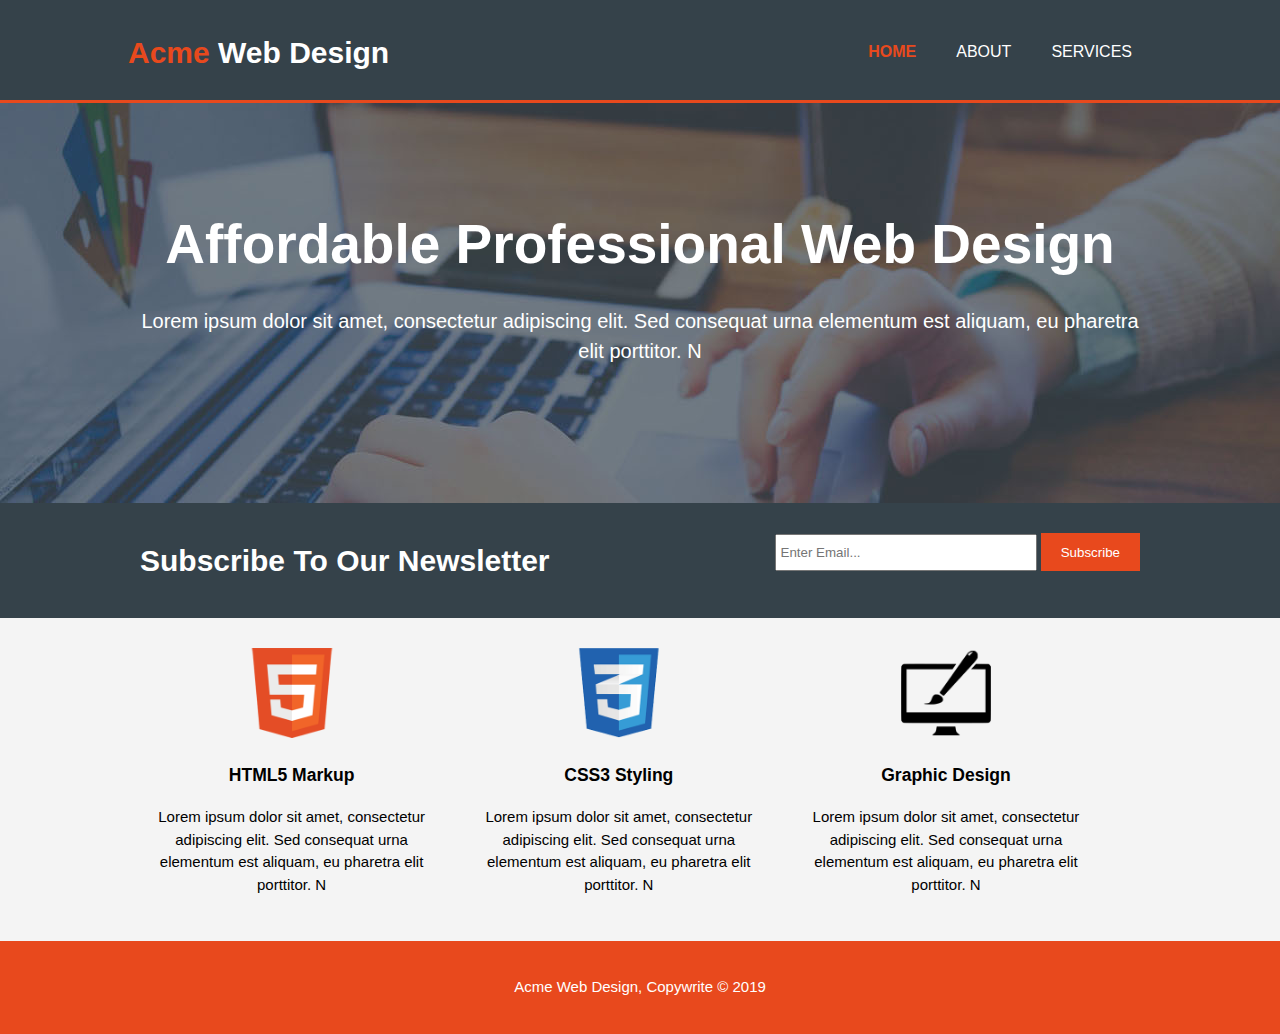
<file: acme/index.html>
<!DOCTYPE html>
<html lang="en">
<head>
    <meta charset="UTF-8">
    <meta name="viewport" content="width=device-width">
 
    <meta http-equiv="X-UA-Compatible" content="ie=edge">
    <title>Georgia Developer | Home</title>
    <link rel="stylesheet" href="./css/style.css">
</head>
<body>
    <header>

        <div class="container">
            <div id="logo">

                <h1><span class="highlight">Acme</span> Web Design</h1>
            </div>
            <nav>
                <ul>
                    <li class="current"><a href="index.html">Home</a></li>
                    <li><a href="about.html">About</a></li>
                    <li><a href="services.html">Services</a></li>    
                        
                </ul>
            </nav>
        </div>
    </header>
    <section id="showcase">
        <div class="container">
            <h1>Affordable Professional Web Design</h1>
            <p>Lorem ipsum dolor sit amet, consectetur adipiscing elit. Sed consequat urna elementum est aliquam, eu pharetra elit porttitor. N</p>
        </div>

    </section>
    <section id="newsletter">
        <div class="container">
            <h1>Subscribe To Our Newsletter</h1>
            <form>
                <input type="email" placeholder="Enter Email...">
                <button type="submit" class="button_1">Subscribe</button>
            </form>
        </div>
    </section>
    <section id="boxes">
        <div class="container">
            <div class="box">
                <img src="./img/logo_html.png">
                <h3>HTML5 Markup</h3>
                <p>Lorem ipsum dolor sit amet, consectetur adipiscing elit. Sed consequat urna elementum est aliquam, eu pharetra elit porttitor. N</p>
            </div>
            <div class="box">
                    <img src="./img/logo_css.png">
                    <h3>CSS3 Styling</h3>
                    <p>Lorem ipsum dolor sit amet, consectetur adipiscing elit. Sed consequat urna elementum est aliquam, eu pharetra elit porttitor. N</p>
            </div>
            <div class="box">
                    <img src="./img/logo_brush.png">
                    <h3>Graphic Design</h3>
                    <p>Lorem ipsum dolor sit amet, consectetur adipiscing elit. Sed consequat urna elementum est aliquam, eu pharetra elit porttitor. N</p>
            </div>
        </div>
    </section>
    <footer>
        <p>Acme Web Design, Copywrite &copy; 2019</p>
    </footer>
    
    
</body>
</html>
</file>
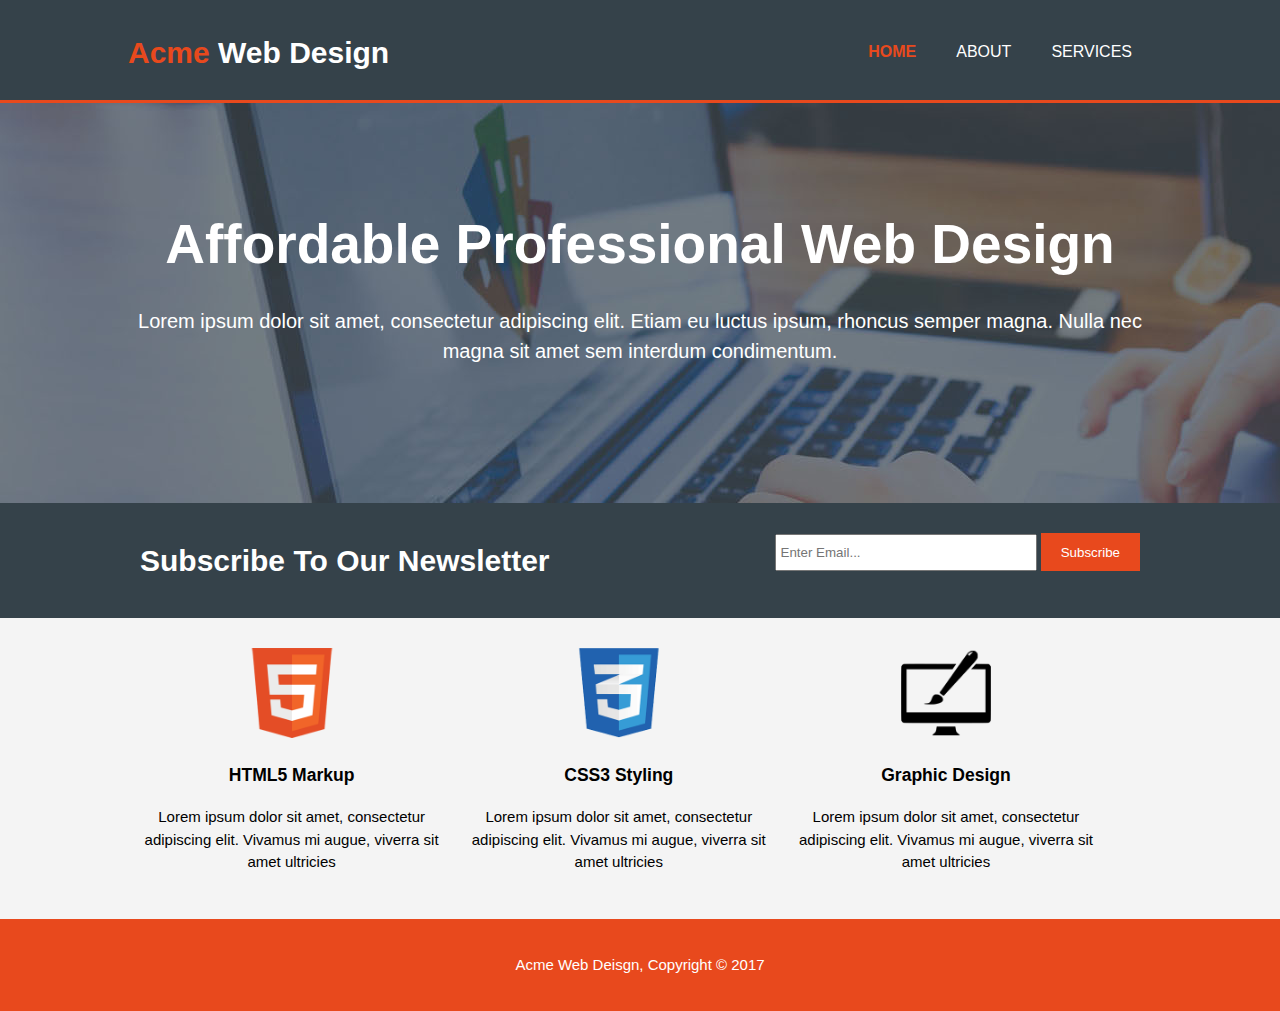
<file: acme/acme_website_complete/acme/index.html>
<!DOCTYPE html>
<html>
  <head>
    <meta charset="utf-8">
    <meta name="viewport" content="width=device-width">
    <meta name="description" content="Affordable and professional web design">
	  <meta name="keywords" content="web design, affordable web design, professional web design">
  	<meta name="author" content="Brad Traversy">
    <title>Acme Web Deisgn | Welcome</title>
    <link rel="stylesheet" href="./css/style.css">
  </head>
  <body>
    <header>
      <div class="container">
        <div id="logo">
          <h1><span class="highlight">Acme</span> Web Design</h1>
        </div>
        <nav>
          <ul>
            <li class="current"><a href="index.html">Home</a></li>
            <li><a href="about.html">About</a></li>
            <li><a href="services.html">Services</a></li>
          </ul>
        </nav>
      </div>
    </header>

    <section id="showcase">
      <div class="container">
        <h1>Affordable Professional Web Design</h1>
        <p>Lorem ipsum dolor sit amet, consectetur adipiscing elit. Etiam eu luctus ipsum, rhoncus semper magna. Nulla nec magna sit amet sem interdum condimentum.</p>
      </div>
    </section>

    <section id="newsletter">
      <div class="container">
        <h1>Subscribe To Our Newsletter</h1>
        <form>
          <input type="email" placeholder="Enter Email...">
          <button type="submit" class="button_1">Subscribe</button>
        </form>
      </div>
    </section>

    <section id="boxes">
      <div class="container">
        <div class="box">
          <img src="./img/logo_html.png">
          <h3>HTML5 Markup</h3>
          <p>Lorem ipsum dolor sit amet, consectetur adipiscing elit. Vivamus mi augue, viverra sit amet ultricies</p>
        </div>
        <div class="box">
          <img src="./img/logo_css.png">
          <h3>CSS3 Styling</h3>
          <p>Lorem ipsum dolor sit amet, consectetur adipiscing elit. Vivamus mi augue, viverra sit amet ultricies</p>
        </div>
        <div class="box">
          <img src="./img/logo_brush.png">
          <h3>Graphic Design</h3>
          <p>Lorem ipsum dolor sit amet, consectetur adipiscing elit. Vivamus mi augue, viverra sit amet ultricies</p>
        </div>
      </div>
    </section>

    <footer>
      <p>Acme Web Deisgn, Copyright &copy; 2017</p>
    </footer>
  </body>
</html>
</file>
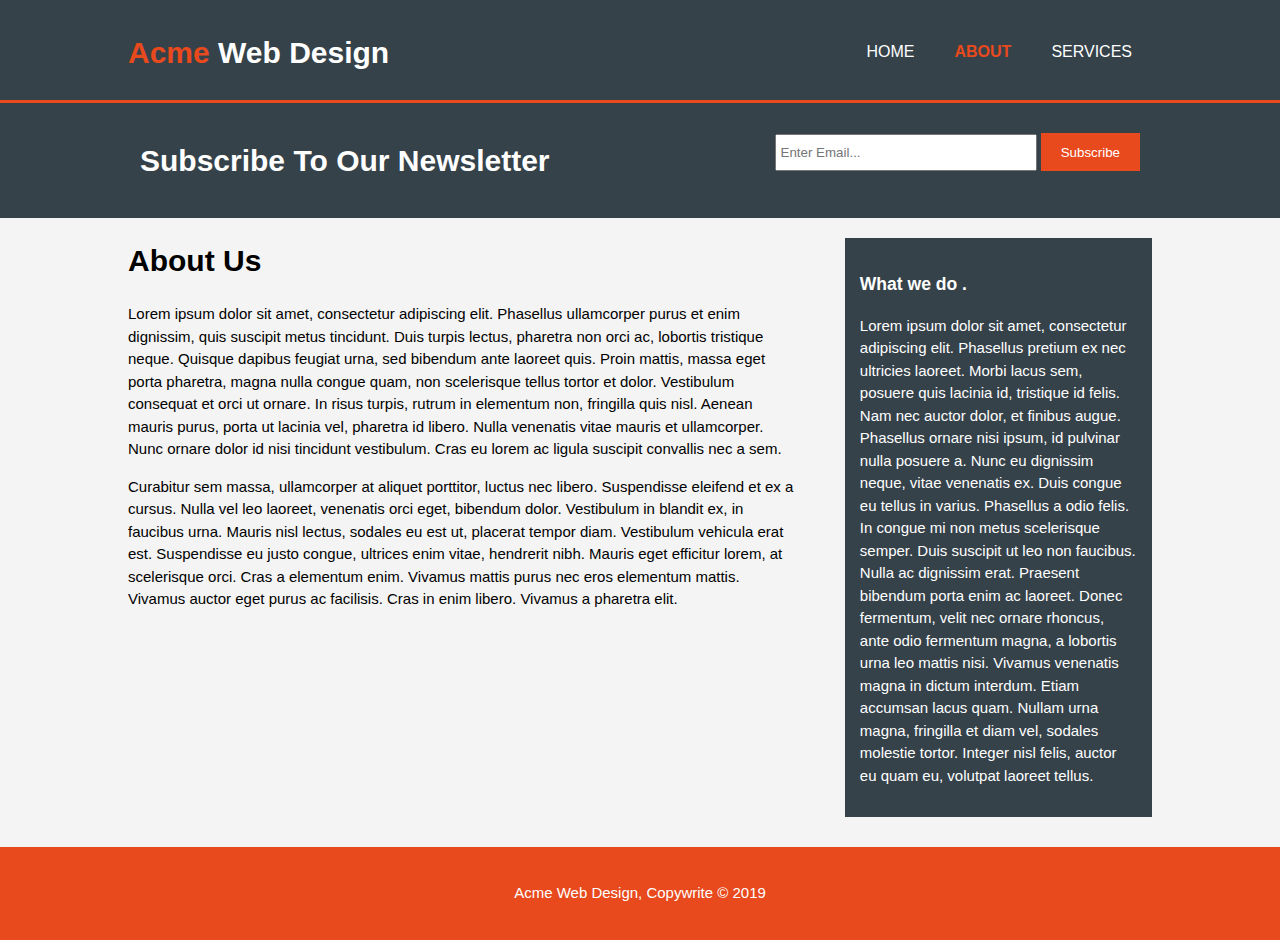
<file: acme/about.html>
<!DOCTYPE html>
<html lang="en">
<head>
    <meta charset="UTF-8">
    <meta name="viewport" content="width=device-width">
    <meta name="description" content="Affordable and professional web design">
    <meta name="keywords" content="web design, afordable web design, professional web design">
    <meta name="author" content="Dustin Myers">
    <meta http-equiv="X-UA-Compatible" content="ie=edge">
    <title>Georgia Developer | About</title>
    <link rel="stylesheet" href="./css/style.css">
</head>
<body>
    <header>

        <div class="container">
            <div id="logo">

                <h1><span class="highlight">Acme</span> Web Design</h1>
            </div>
            <nav>
                <ul>
                    <li><a href="index.html">Home</a></li>
                    <li class="current"><a href="about.html">About</a></li>
                    <li><a href="services.html">Services</a></li>    
                        
                </ul>
            </nav>
        </div>
    </header>
    
    <section id="newsletter">
        <div class="container">
            <h1>Subscribe To Our Newsletter</h1>
            <form>
                <input type="email" placeholder="Enter Email...">
                <button type="submit" class="button_1">Subscribe</button>
            </form>
        </div>
    </section>
    <section id="main">
        <div class="container">
            <article id="main-col">

                <h1 class="page-title">About Us </h1>
                <p>
                    Lorem ipsum dolor sit amet, consectetur adipiscing elit. Phasellus ullamcorper purus et enim dignissim, quis suscipit metus tincidunt. Duis turpis lectus, pharetra non orci ac, lobortis tristique neque. Quisque dapibus feugiat urna, sed bibendum ante laoreet quis. Proin mattis, massa eget porta pharetra, magna nulla congue quam, non scelerisque tellus tortor et dolor. Vestibulum consequat et orci ut ornare. In risus turpis, rutrum in elementum non, fringilla quis nisl. Aenean mauris purus, porta ut lacinia vel, pharetra id libero. Nulla venenatis vitae mauris et ullamcorper. Nunc ornare dolor id nisi tincidunt vestibulum. Cras eu lorem ac ligula suscipit convallis nec a sem.
                </p>

                <p>
                    Curabitur sem massa, ullamcorper at aliquet porttitor, luctus nec libero. Suspendisse eleifend et ex a cursus. Nulla vel leo laoreet, venenatis orci eget, bibendum dolor. Vestibulum in blandit ex, in faucibus urna. Mauris nisl lectus, sodales eu est ut, placerat tempor diam. Vestibulum vehicula erat est. Suspendisse eu justo congue, ultrices enim vitae, hendrerit nibh. Mauris eget efficitur lorem, at scelerisque orci. Cras a elementum enim. Vivamus mattis purus nec eros elementum mattis. Vivamus auctor eget purus ac facilisis. Cras in enim libero. Vivamus a pharetra elit.
                

                </p>
            </article>
            <aside id="sidebar">
                <div class="dark">
                <h3>What we do .</h3>

                <p>

                        Lorem ipsum dolor sit amet, consectetur adipiscing elit. Phasellus pretium ex nec ultricies laoreet. Morbi lacus sem, posuere quis lacinia id, tristique id felis. Nam nec auctor dolor, et finibus augue. Phasellus ornare nisi ipsum, id pulvinar nulla posuere a. Nunc eu dignissim neque, vitae venenatis ex. Duis congue eu tellus in varius. Phasellus a odio felis. In congue mi non metus scelerisque semper. Duis suscipit ut leo non faucibus. Nulla ac dignissim erat. Praesent bibendum porta enim ac laoreet. Donec fermentum, velit nec ornare rhoncus, ante odio fermentum magna, a lobortis urna leo mattis nisi. Vivamus venenatis magna in dictum interdum. Etiam accumsan lacus quam. Nullam urna magna, fringilla et diam vel, sodales molestie tortor. Integer nisl felis, auctor eu quam eu, volutpat laoreet tellus.
                </p>

            </div>



            </aside>
        
           
        </div>
    </section>
    <footer>
        <p>Acme Web Design, Copywrite &copy; 2019</p>
    </footer>
    
    
</body>
</html>
</file>
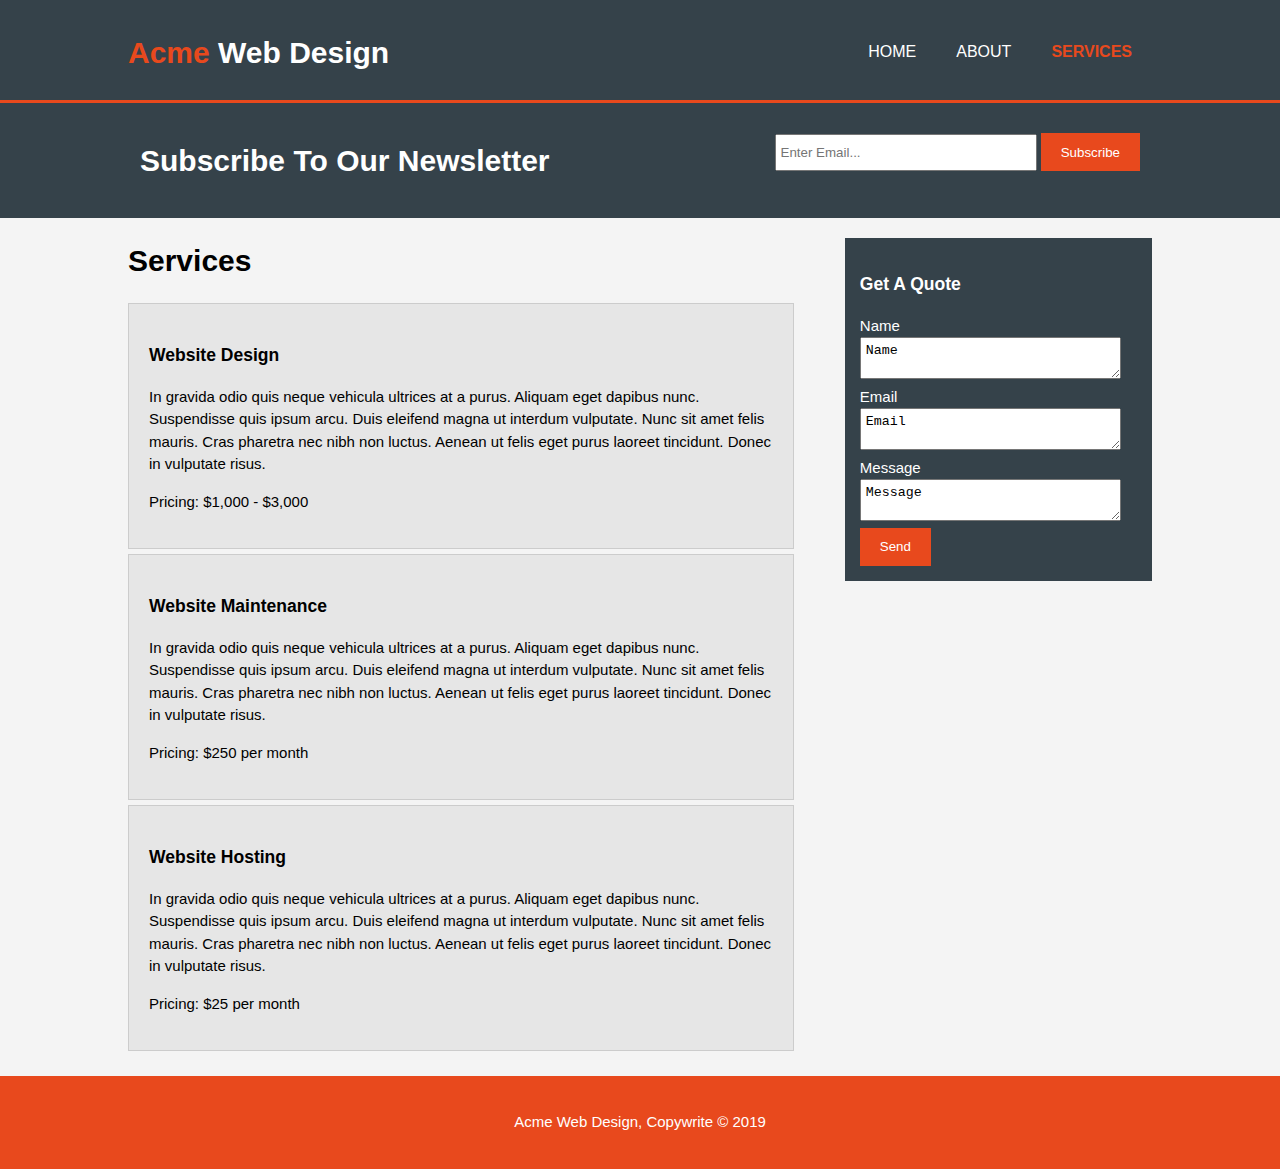
<file: acme/services.html>
<!DOCTYPE html>
<html lang="en">
<head>
    <meta charset="UTF-8">
    <meta name="viewport" content="width=device-width">
    <meta name="description" content="Affordable and professional web design">
    <meta name="keywords" content="web design, afordable web design, professional web design">
    <meta name="author" content="Dustin Myers">
    <meta http-equiv="X-UA-Compatible" content="ie=edge">
    <title>Georgia Developer | Services</title>
    <link rel="stylesheet" href="./css/style.css">
</head>
<body>
    <header>

        <div class="container">
            <div id="logo">

                <h1><span class="highlight">Acme</span> Web Design</h1>
            </div>
            <nav>
                <ul>
                    <li><a href="index.html">Home</a></li>
                    <li><a href="about.html">About</a></li>
                    <li class="current"><a href="services.html">Services</a></li>    
                        
                </ul>
            </nav>
        </div>
    </header>
    
    <section id="newsletter">
        <div class="container">
            <h1>Subscribe To Our Newsletter</h1>
            <form>
                <input type="email" placeholder="Enter Email...">
                <button type="submit" class="button_1">Subscribe</button>
            </form>
        </div>
    </section>
    <section id="main">
        <div class="container">
            <article id="main-col">

                <h1 class="page-title">Services </h1>
            <ul id="services">
                <li>
                    <h3>Website Design</h3>
                    <p>

                            In gravida odio quis neque vehicula ultrices at a purus. Aliquam eget dapibus nunc. Suspendisse quis ipsum arcu. Duis eleifend magna ut interdum vulputate. Nunc sit amet felis mauris. Cras pharetra nec nibh non luctus. Aenean ut felis eget purus laoreet tincidunt. Donec in vulputate risus.
                    </p>
                    <p> 
                            Pricing: $1,000 - $3,000
                    </p>
                </li>
                <li>
                    <h3>Website Maintenance</h3>
                    <p>

                            In gravida odio quis neque vehicula ultrices at a purus. Aliquam eget dapibus nunc. Suspendisse quis ipsum arcu. Duis eleifend magna ut interdum vulputate. Nunc sit amet felis mauris. Cras pharetra nec nibh non luctus. Aenean ut felis eget purus laoreet tincidunt. Donec in vulputate risus.
                    </p>
                    <p> 
                            Pricing: $250 per month
                    </p>
                </li>
                <li>
                        <h3>Website Hosting</h3>
                        <p>
    
                                In gravida odio quis neque vehicula ultrices at a purus. Aliquam eget dapibus nunc. Suspendisse quis ipsum arcu. Duis eleifend magna ut interdum vulputate. Nunc sit amet felis mauris. Cras pharetra nec nibh non luctus. Aenean ut felis eget purus laoreet tincidunt. Donec in vulputate risus.
                        </p>
                        <p> 
                                Pricing: $25 per month
                        </p>
                    </li>


            </ul>
            </article>
            <aside id="sidebar">
                <div class="dark">
                <h3>Get A Quote</h3>
                <form class="quote">
                    <div>
                        <label>Name</label><br>
                        <textarea placeholder="Name">Name</textarea>
                        
                    </div>
                    <div>
                            <label>Email</label><br>
                            <textarea placeholder="Email">Email</textarea>
                            
                        </div>
                    <div>
                        <label>Message</label><br>
                        <textarea placeholder="Message">Message</textarea>
                        
                    </div>
                    <button type="submit" class="button_1">Send</button>
                </form>

               
                

            </div>



            </aside>
        
           
        </div>
    </section>
    <footer>
        <p>Acme Web Design, Copywrite &copy; 2019</p>
    </footer>
    
    
</body>
</html>
</file>
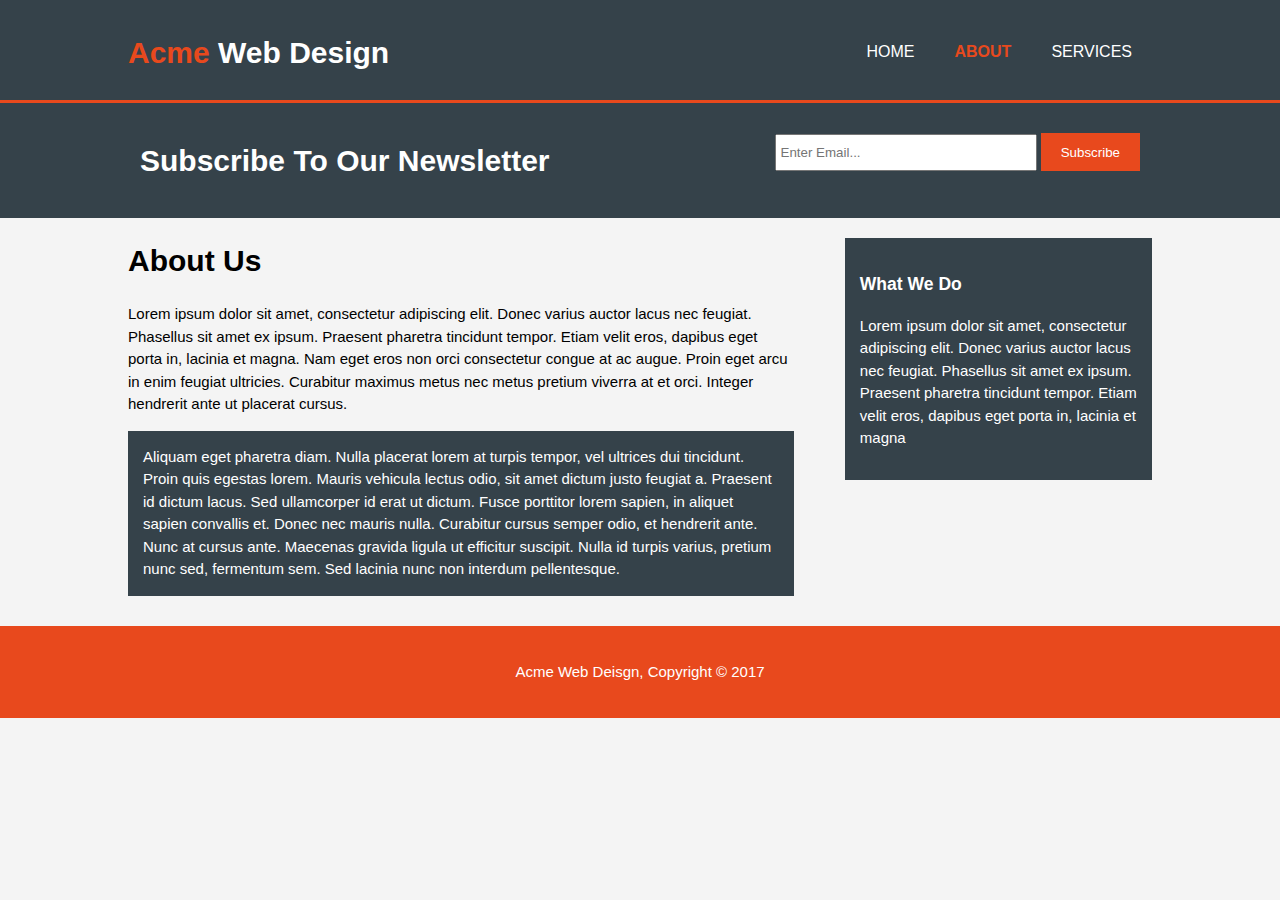
<file: acme/acme_website_complete/acme/about.html>
<!DOCTYPE html>
<html>
  <head>
    <meta charset="utf-8">
    <meta name="viewport" content="width=device-width">
    <meta name="description" content="Affordable and professional web design">
	  <meta name="keywords" content="web design, affordable web design, professional web design">
  	<meta name="author" content="Brad Traversy">
    <title>Acme Web Deisgn | About</title>
    <link rel="stylesheet" href="./css/style.css">
  </head>
  <body>
    <header>
      <div class="container">
        <div id="logo">
          <h1><span class="highlight">Acme</span> Web Design</h1>
        </div>
        <nav>
          <ul>
            <li><a href="index.html">Home</a></li>
            <li class="current"><a href="about.html">About</a></li>
            <li><a href="services.html">Services</a></li>
          </ul>
        </nav>
      </div>
    </header>

    <section id="newsletter">
      <div class="container">
        <h1>Subscribe To Our Newsletter</h1>
        <form>
          <input type="email" placeholder="Enter Email...">
          <button type="submit" class="button_1">Subscribe</button>
        </form>
      </div>
    </section>

    <section id="main">
      <div class="container">
        <article id="main-col">
          <h1 class="page-title">About Us</h1>
          <p>
            Lorem ipsum dolor sit amet, consectetur adipiscing elit. Donec varius auctor lacus nec feugiat. Phasellus sit amet ex ipsum. Praesent pharetra tincidunt tempor. Etiam velit eros, dapibus eget porta in, lacinia et magna. Nam eget eros non orci consectetur congue at ac augue. Proin eget arcu in enim feugiat ultricies. Curabitur maximus metus nec metus pretium viverra at et orci. Integer hendrerit ante ut placerat cursus.
          </p>
          <p class="dark">
Aliquam eget pharetra diam. Nulla placerat lorem at turpis tempor, vel ultrices dui tincidunt. Proin quis egestas lorem. Mauris vehicula lectus odio, sit amet dictum justo feugiat a. Praesent id dictum lacus. Sed ullamcorper id erat ut dictum. Fusce porttitor lorem sapien, in aliquet sapien convallis et. Donec nec mauris nulla. Curabitur cursus semper odio, et hendrerit ante. Nunc at cursus ante. Maecenas gravida ligula ut efficitur suscipit. Nulla id turpis varius, pretium nunc sed, fermentum sem. Sed lacinia nunc non interdum pellentesque.
          </p>
        </article>

        <aside id="sidebar">
          <div class="dark">
            <h3>What We Do</h3>
            <p>Lorem ipsum dolor sit amet, consectetur adipiscing elit. Donec varius auctor lacus nec feugiat. Phasellus sit amet ex ipsum. Praesent pharetra tincidunt tempor. Etiam velit eros, dapibus eget porta in, lacinia et magna</p>
          </div>
        </aside>
      </div>
    </section>

    <footer>
      <p>Acme Web Deisgn, Copyright &copy; 2017</p>
    </footer>
  </body>
</html>
</file>
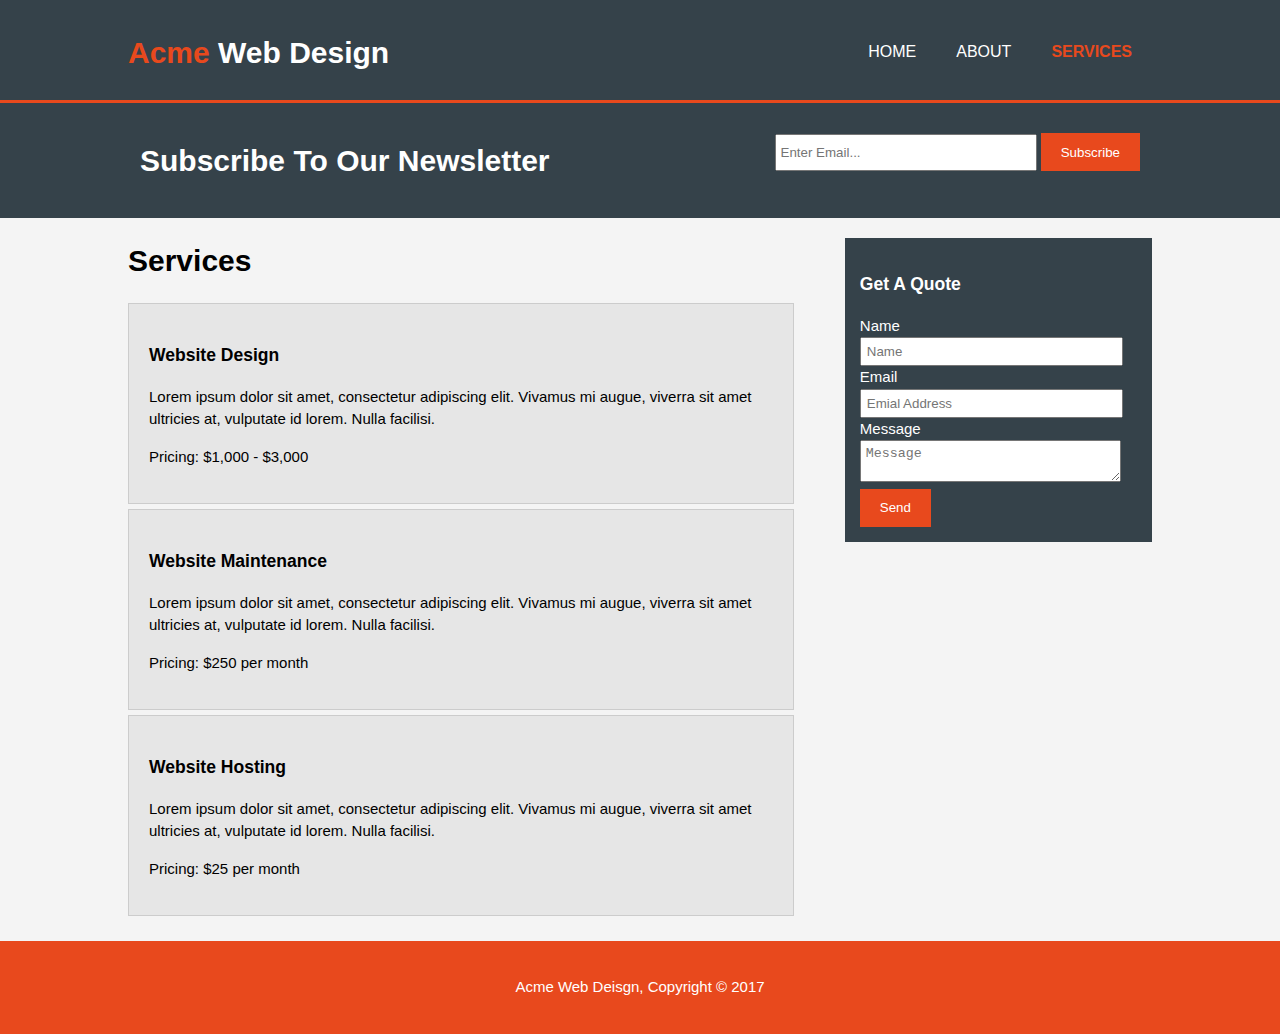
<file: acme/acme_website_complete/acme/services.html>
<!DOCTYPE html>
<html>
  <head>
    <meta charset="utf-8">
    <meta name="viewport" content="width=device-width">
    <meta name="description" content="Affordable and professional web design">
	  <meta name="keywords" content="web design, affordable web design, professional web design">
  	<meta name="author" content="Brad Traversy">
    <title>Acme Web Deisgn | Services</title>
    <link rel="stylesheet" href="./css/style.css">
  </head>
  <body>
    <header>
      <div class="container">
        <div id="logo">
          <h1><span class="highlight">Acme</span> Web Design</h1>
        </div>
        <nav>
          <ul>
            <li><a href="index.html">Home</a></li>
            <li><a href="about.html">About</a></li>
            <li class="current"><a href="services.html">Services</a></li>
          </ul>
        </nav>
      </div>
    </header>

    <section id="newsletter">
      <div class="container">
        <h1>Subscribe To Our Newsletter</h1>
        <form>
          <input type="email" placeholder="Enter Email...">
          <button type="submit" class="button_1">Subscribe</button>
        </form>
      </div>
    </section>

    <section id="main">
      <div class="container">
        <article id="main-col">
          <h1 class="page-title">Services</h1>
          <ul id="services">
            <li>
              <h3>Website Design</h3>
              <p>Lorem ipsum dolor sit amet, consectetur adipiscing elit. Vivamus mi augue, viverra sit amet ultricies at, vulputate id lorem. Nulla facilisi.</p>
						  <p>Pricing: $1,000 - $3,000</p>
            </li>
            <li>
              <h3>Website Maintenance</h3>
              <p>Lorem ipsum dolor sit amet, consectetur adipiscing elit. Vivamus mi augue, viverra sit amet ultricies at, vulputate id lorem. Nulla facilisi.</p>
						  <p>Pricing: $250 per month</p>
            </li>
            <li>
              <h3>Website Hosting</h3>
              <p>Lorem ipsum dolor sit amet, consectetur adipiscing elit. Vivamus mi augue, viverra sit amet ultricies at, vulputate id lorem. Nulla facilisi.</p>
						  <p>Pricing: $25 per month</p>
            </li>
          </ul>
        </article>

        <aside id="sidebar">
          <div class="dark">
            <h3>Get A Quote</h3>
            <form class="quote">
  						<div>
  							<label>Name</label><br>
  							<input type="text" placeholder="Name">
  						</div>
  						<div>
  							<label>Email</label><br>
  							<input type="email" placeholder="Emial Address">
  						</div>
  						<div>
  							<label>Message</label><br>
  							<textarea placeholder="Message"></textarea>
  						</div>
  						<button class="button_1" type="submit">Send</button>
					</form>
          </div>
        </aside>
      </div>
    </section>

    <footer>
      <p>Acme Web Deisgn, Copyright &copy; 2017</p>
    </footer>
  </body>
</html>
</file>
<file: acme/css/style.css>
body{
    
    font: 15px/1.5 Arial, Helvetica,sans-serif;
    padding:0;
    margin:0;
    background-color:#f4f4f4;
}

/* Global */
.container{

        width:80%;
        margin:auto;
        overflow:hidden;


}
ul{

    margin:0;
    padding:0;

}

.button_1 {

        height:38px;
        background:#e8491d;
        border:0;
        padding-left: 20px;
        padding-right:20px;
        color:#ffffff;

}

.dark{

    padding:15px;
    background:#35424a;
    color:#ffffff;
    margin-top:10px;
    margin-bottom:10px;
}
/* Header */

header{

    background:#35424a;
    color: #ffffff;
    padding-top:30px;
    min-height:70px;
    border-bottom:#e8491d 3px solid;
}


header a{

    color: #ffffff;
    text-decoration:none;
    text-transform:uppercase;
    font-size:16px;

}




header li{

    float: left;
    display:inline;
    padding: 0 20px 0 20px;
}



header #logo{

    float:left;

}


header #logo h1{
    margin:0;
}

header nav{

    float:right;
    margin-top:10px;
}

header .highlight, header .current a{

    color: #e8491d;
    font-weight:bold;

}


header a:hover{

    color:#cccccc;
    font-weight:bold;
}


/*  Showcase  */

#showcase{

    min-height: 400px;
    background:url('../img/showcase.jpg') no-repeat -400px;
    text-align:center;
    color:#ffffff;

}

#showcase h1{

    margin-top:100px;
    font-size:55px;
    margin-bottom:10px;
}

#showcase p{

    font-size:20px;
}

/* newsletter */

#newsletter{

    padding:15px;
    color:#ffffff;
    background:#35424a;
}


#newsletter h1{
    float:left;

}

#newsletter form {

    float:right;
    margin-top:15px;
}

#newsletter input[type="email"] {

    padding:4px;
    height:25px;
    width:250px;
}

/* Boxes */

#boxes{

    margin-top:20px;
}


#boxes .box{

    float:left;
    text-align:center;
    width:30%;
    padding:10px;
    
}

#boxes .box img{

    width:90px;

}


/*Sidebar */

aside#sidebar{

    float:right;
    width:30%;
    margin-top:10px;
}

aside#sidebar .quote input, aside#sidebar .quote textarea{
    width:90%;
    padding:5px;
}


/* Main-col */

    article#main-col{

        float:left;
        width:65%;

    }

    /* services */
ul#services li{

    list-style: none;
    padding:20px;
    border:#cccccc solid 1px;
    margin-bottom:5px;
    background:#e6e6e6;

}

footer{

    padding:20px;
    margin-top:20px;
    color:#ffffff;
    background-color:#e8491d;
    text-align: center;
}

/* Media Queries */

@media(max-width: 768px){

    header #logo, 
    header nav,
    header nav li,
    #newsletter h1,
    #newsletter form,
    #boxes .box,
    article#main-col,
    aside#sidebar{

        float:none;
        text-align:center;
        width:100%;
    }

    header{
        padding-bottom:20px;

    
    }

    #showcase h1{

        margin-top:40px;
    }


    #newsletter button, .quote button{

        display: block;
        width: 100%;
    }

    #newsletter form input[type="email"], .quote input, .quote textarea{
        width:100%;
        margin-bottom:5px;
    }

}
</file>
<file: acme/acme_website_complete/acme/css/style.css>
body{
  font: 15px/1.5 Arial, Helvetica,sans-serif;
  padding:0;
  margin:0;
  background-color:#f4f4f4;
}

/* Global */
.container{
  width:80%;
  margin:auto;
  overflow:hidden;
}

ul{
  margin:0;
  padding:0;
}

.button_1{
  height:38px;
  background:#e8491d;
  border:0;
  padding-left: 20px;
  padding-right:20px;
  color:#ffffff;
}

.dark{
  padding:15px;
  background:#35424a;
  color:#ffffff;
  margin-top:10px;
  margin-bottom:10px;
}

/* Header **/
header{
  background:#35424a;
  color:#ffffff;
  padding-top:30px;
  min-height:70px;
  border-bottom:#e8491d 3px solid;
}

header a{
  color:#ffffff;
  text-decoration:none;
  text-transform: uppercase;
  font-size:16px;
}

header li{
  float:left;
  display:inline;
  padding: 0 20px 0 20px;
}

header #logo{
  float:left;
}

header #logo h1{
  margin:0;
}

header nav{
  float:right;
  margin-top:10px;
}

header .highlight, header .current a{
  color:#e8491d;
  font-weight:bold;
}

header a:hover{
  color:#cccccc;
  font-weight:bold;
}

/* Showcase */
#showcase{
  min-height:400px;
  background:url('../img/showcase.jpg') no-repeat 0 -400px;
  text-align:center;
  color:#ffffff;
}

#showcase h1{
  margin-top:100px;
  font-size:55px;
  margin-bottom:10px;
}

#showcase p{
  font-size:20px;
}

/* Newsletter */
#newsletter{
  padding:15px;
  color:#ffffff;
  background:#35424a
}

#newsletter h1{
  float:left;
}

#newsletter form {
  float:right;
  margin-top:15px;
}

#newsletter input[type="email"]{
  padding:4px;
  height:25px;
  width:250px;
}

/* Boxes */
#boxes{
  margin-top:20px;
}

#boxes .box{
  float:left;
  text-align: center;
  width:30%;
  padding:10px;
}

#boxes .box img{
  width:90px;
}

/* Sidebar */
aside#sidebar{
  float:right;
  width:30%;
  margin-top:10px;
}

aside#sidebar .quote input, aside#sidebar .quote textarea{
  width:90%;
  padding:5px;
}

/* Main-col */
article#main-col{
  float:left;
  width:65%;
}

/* Services */
ul#services li{
  list-style: none;
  padding:20px;
  border: #cccccc solid 1px;
  margin-bottom:5px;
  background:#e6e6e6;
}

footer{
  padding:20px;
  margin-top:20px;
  color:#ffffff;
  background-color:#e8491d;
  text-align: center;
}

/* Media Queries */
@media(max-width: 768px){
  header #logo,
  header nav,
  header nav li,
  #newsletter h1,
  #newsletter form,
  #boxes .box,
  article#main-col,
  aside#sidebar{
    float:none;
    text-align:center;
    width:100%;
  }

  header{
    padding-bottom:20px;
  }

  #showcase h1{
    margin-top:40px;
  }

  #newsletter button, .quote button{
    display:block;
    width:100%;
  }

  #newsletter form input[type="email"], .quote input, .quote textarea{
    width:100%;
    margin-bottom:5px;
  }
}
</file>
